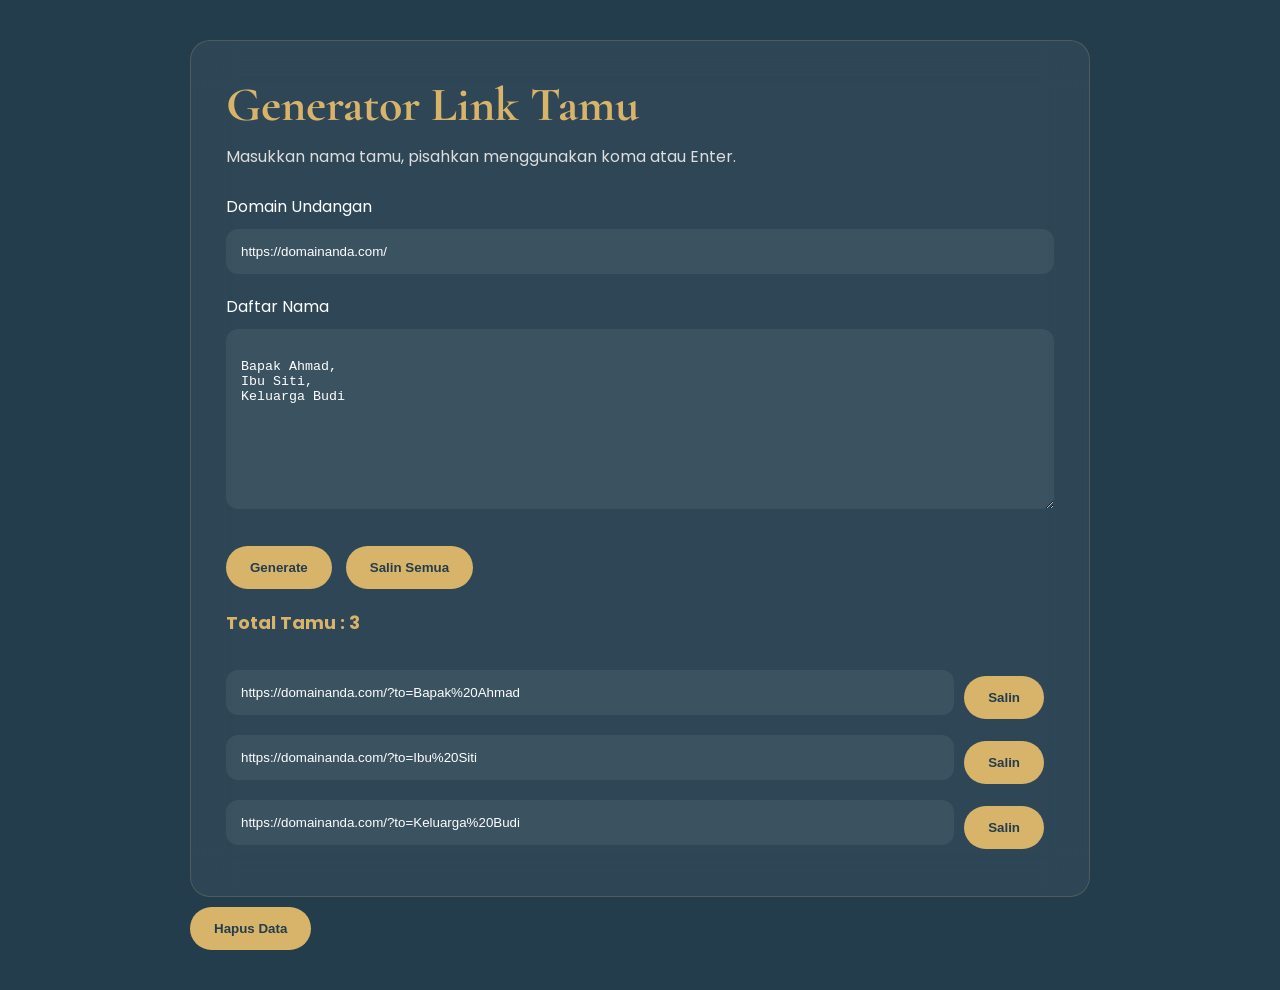
<file: generator.html>
<!DOCTYPE html>
<html lang="id">
<head>
<meta charset="UTF-8">
<meta name="viewport" content="width=device-width, initial-scale=1.0">

<title>Generator Link Undangan</title>

<link href="https://fonts.googleapis.com/css2?family=Cormorant+Garamond:wght@600&family=Poppins:wght@300;400;500;600&display=swap" rel="stylesheet">

<style>

*{
margin:0;
padding:0;
box-sizing:border-box;
}

body{

background:#233D4D;
font-family:Poppins,sans-serif;
padding:40px;
color:#fff;

}

.container{

max-width:900px;
margin:auto;

}

.card{

background:rgba(255,255,255,.05);

border:1px solid rgba(216,179,106,.2);

backdrop-filter:blur(20px);

padding:35px;

border-radius:20px;

}

h1{

font-family:"Cormorant Garamond",serif;

font-size:48px;

color:#D8B36A;

margin-bottom:10px;

}

p{

margin-bottom:25px;

color:#ddd;

}

label{

display:block;

margin-bottom:10px;

}

input,textarea{

width:100%;

padding:15px;

border:none;

border-radius:12px;

background:#ffffff10;

color:white;

margin-bottom:20px;

}

textarea{

height:180px;

resize:vertical;

}

button{

background:#D8B36A;

color:#233D4D;

border:none;

padding:14px 24px;

border-radius:50px;

cursor:pointer;

font-weight:bold;

margin-right:10px;

margin-top:10px;

}

button:hover{

opacity:.9;

}

.result{

margin-top:30px;

}

.item{

display:flex;

gap:10px;

align-items:center;

margin-bottom:12px;

}

.item input{

margin:0;

}

.total{

margin-top:20px;

color:#D8B36A;

font-weight:bold;

font-size:18px;

}

</style>

</head>

<body>

<div class="container">

<div class="card">

<h1>Generator Link Tamu</h1>

<p>
Masukkan nama tamu, pisahkan menggunakan koma atau Enter.
</p>

<label>Domain Undangan</label>

<input
id="domain"
value="https://domainanda.com/">

<label>Daftar Nama</label>

<textarea id="guest">

Bapak Ahmad,
Ibu Siti,
Keluarga Budi

</textarea>

<button onclick="generate()">

Generate

</button>

<button onclick="copyAll()">

Salin Semua

</button>

<div class="total" id="total"></div>

<div id="result" class="result"></div>

</div>

<button onclick="clearData()">
    Hapus Data
</button>

<div id="toast" class="toast">
    ✔ Link berhasil disalin
</div>

</div>

<style>.toast{

    position:fixed;

    right:25px;

    bottom:25px;

    background:#233D4D;

    color:#fff;

    padding:14px 22px;

    border-radius:14px;

    border:1px solid rgba(216,179,106,.4);

    box-shadow:0 15px 40px rgba(0,0,0,.35);

    transform:translateY(30px);

    opacity:0;

    pointer-events:none;

    transition:.35s;

    font-size:15px;

    z-index:9999;

}

.toast.show{

    opacity:1;

    transform:translateY(0);

}</style>


<script>

let allLinks=[];

function generate(){

const domain=document.getElementById("domain").value.trim();

const guest=document.getElementById("guest").value;

const names=guest
.replace(/\n/g,",")
.split(",")
.map(x=>x.trim())
.filter(x=>x!="");

const result=document.getElementById("result");

result.innerHTML="";

allLinks=[];

names.forEach(name=>{

const url=domain+"?to="+encodeURIComponent(name);

allLinks.push(url);

result.innerHTML+=`

<div class="item">

<input
readonly
value="${url}">

<button onclick="copy('${url}')">

Salin

</button>

</div>

`;

});

document.getElementById("total").innerHTML=
"Total Tamu : "+names.length;

}

async function copy(text){

    await navigator.clipboard.writeText(text);

    showToast("✔ Link berhasil disalin");

}

function copyAll(){

navigator.clipboard.writeText(allLinks.join("\n"));

alert("Semua link berhasil disalin");

}

generate();

const domainInput = document.getElementById("domain");
const guestInput = document.getElementById("guest");

// Muat data saat halaman dibuka
window.addEventListener("DOMContentLoaded", () => {

    const savedDomain = localStorage.getItem("generator_domain");
    const savedGuest = localStorage.getItem("generator_guest");

    if (savedDomain) {
        domainInput.value = savedDomain;
    }

    if (savedGuest) {
        guestInput.value = savedGuest;
    }

    generate();
});

// Simpan otomatis setiap kali mengetik
domainInput.addEventListener("input", () => {
    localStorage.setItem("generator_domain", domainInput.value);
});

guestInput.addEventListener("input", () => {
    localStorage.setItem("generator_guest", guestInput.value);
});

function clearData(){

    if(confirm("Hapus semua data yang tersimpan?")){

        localStorage.removeItem("generator_domain");
        localStorage.removeItem("generator_guest");

        domainInput.value = "";
        guestInput.value = "";

        document.getElementById("result").innerHTML = "";
        document.getElementById("total").innerHTML = "";

        allLinks = [];

    }

}

function showToast(message){

    const toast=document.getElementById("toast");

    toast.innerHTML=message;

    toast.classList.add("show");

    clearTimeout(window.toastTimer);

    window.toastTimer=setTimeout(()=>{

        toast.classList.remove("show");

    },2000);

}

</script>

</body>
</html>
</file>
